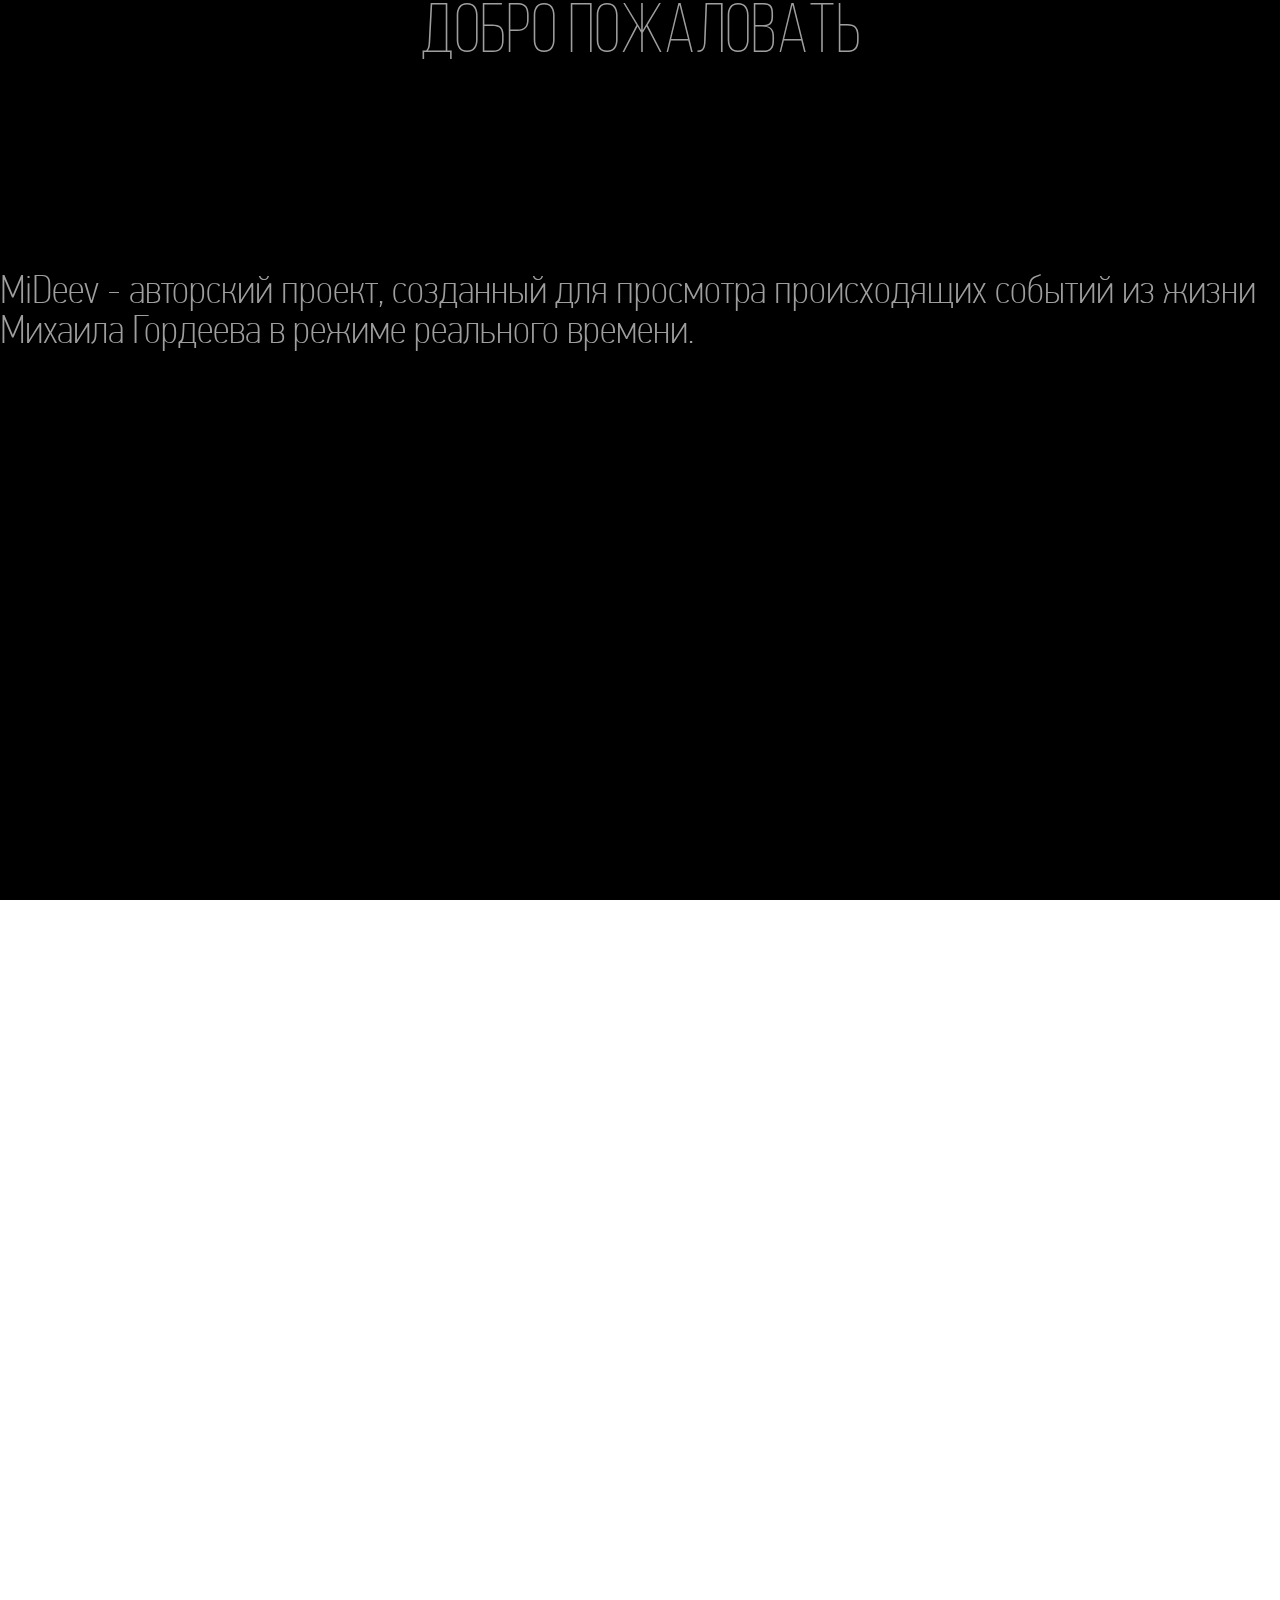
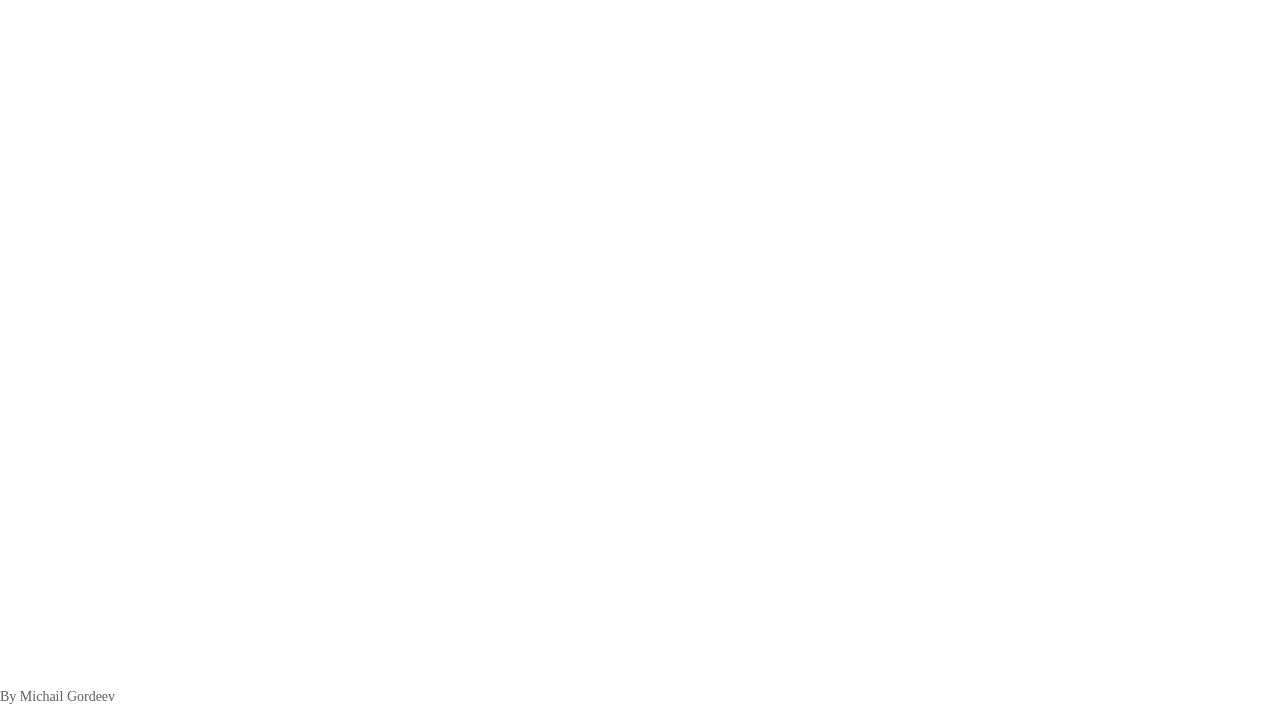
<file: index.html>
<!DOCTYPE html>
<html lang="en">

<head>
    <meta charset="UTF-8">
    <meta name="viewport" content="width=device-width, initial-scale=1.0">
    <title>MiDeev</title>
    <meta property="og:site_name" content="MiDeev - сайт о созерцании и познании истинности души Михаила Гордеева.">
    <meta property="article:author" content="https://github.com/MiDeev">
    <meta name="description"
        content="Здесь Вы сможете ознакомиться с жизненным путём и самопознанием автора данного сайта - Михаила Гордеева.">
    <meta property="og:title" content="MiDeev - сайт о жизни автора.">
    <meta property="og:type" content="website">
    <meta property="og:image" content="https://raw.githubusercontent.com/MiDeev/Mideev-ru/gh-pages/MiDeevPre.png">
    <meta property="og:image:secure_url"
        content="https://raw.githubusercontent.com/MiDeev/Mideev-ru/gh-pages/MiDeevPre.png">
    <meta property="og:url" content="https://mideev.ru/">
    <meta property="og:description"
        content="Здесь Вы сможете ознакомиться с жизненным путём и самопознанием автора данного сайта - Михаила Гордеева.">
    <meta property="url" content="https://mideev.ru/">
    <meta property="name" content="MiDeev - сайт о жизни автора.">
    <meta property="description"
        content="Здесь Вы сможете ознакомиться с жизненным путём и самопознанием автора данного сайта - Михаила Гордеева.">
    <meta property="image" content="https://raw.githubusercontent.com/MiDeev/Mideev-ru/gh-pages/MiDeevPre.png">
    <meta itemprop="url" content="https://mideev.ru/">
    <meta itemprop="name" content="MiDeev - сайт о жизни автора.">
    <meta itemprop="description"
        content="Здесь Вы сможете ознакомиться с жизненным путём и самопознанием автора данного сайта - Михаила Гордеева.">
    <meta itemprop="image" content="https://raw.githubusercontent.com/MiDeev/Mideev-ru/gh-pages/MiDeevPre.png">
    <link rel="icon" href="logo.png">
    <link rel="stylesheet" href="css/bg.css">
    <link rel="stylesheet" href="css/style.css">
</head>

<body>
    <div class="trabl">
        <p class="welcome">Добро пожаловать</p>
    </div>
    <div class="backr"></div>
    <div class="dis">
        <p class="discript-p">MiDeev - авторский проект, созданный для просмотра происходящих событий из жизни Михаила
            Гордеева в режиме реального времени.</p>
    </div>
    <div class="diss">
        <p class="discript-m">MiDeev - авторский проект,<br> созданный<br> для<br> просмотра<br> происходящих событий
            <br>из<br> жизни<br> Михаила Гордеева<br> в режиме<br> реального времени.</p>
    </div>
    <div class="pad">By Michail Gordeev</div>
</body>

</html>
</file>
<file: css/bg.css>
* {
    padding: 0;
    margin: 0;
    border: 0;
    user-select: none;
}

*, *:before, *:after {
    -moz-box-sizing: border-box;
    -webkit-box-sizing: border-box;
    box-sizing: border-box;
}

:focus, :active {
    outline: none
}

a:focus, a:active {
    outline: none
}

nav, footer, header, aside {
    display: block
}

html, body {
    height: 100%;
    width: 100%;
    font-size: 100%;
    line-height: 1;
    font-size: 14px;
    -ms-text-size-adjust: 100%;
    -moz-text-size-adjust: 100%;
    -webkit-text-size-adjust: 100%;
}

input, button, textarea {
    font-family: inherit
}

input::-ms-clear {
    display: none
}

button {
    cursor: pointer
}

button::-moz-focus-inner {
    padding: 0;
    border: 0
}

a, a:visited {
    text-decoration: none
}

a:hover {
    text-decoration: none
}

ul li {
    list-style: none
}

img {
    vertical-align: top
}

h1, h2, h3, h4, h5, h6 {
    font-size: inherit;
    font-weight: 400
}

::-webkit-scrollbar-track {
    background-color: #000000;
}

::-webkit-scrollbar-thumb {
    -webkit-border-radius: 0px;
    border-radius: 7px;
    background-color: #b6b6b6;
}

::-webkit-scrollbar-thumb:hover {
    background-color: #ffffff;
}

::-webkit-scrollbar-thumb:active {
    background-color: rgb(255, 255, 255);
}

::-webkit-scrollbar {
    width: 5px;
    display: inline;
    float: left;
}

.backr {
    height: 100%;
    width: 100%;
    left: 0%;
    top: 0px;
    position: fixed;
    z-index: -1;
    background: black;
    background-size: 100% 200%;
}
</file>
<file: css/style.css>
@font-face {
    font-family: "BebasLight";
    src: url("../fonts/BebasLight.otf");
    font-weight: normal;
    font-style: normal;
}

@font-face {
    font-family: "Conda";
    src: url("../fonts/Conda.ttf");
    font-weight: normal;
    font-style: normal;
}

.pad {
    cursor: pointer;
    color: rgb(95, 95, 95);
    margin-top: 5000px;
    display: inline-block;
    position: relative;
}

.trabl {
    display: flex;
    justify-content: center;
    cursor: pointer;
}

.welcome {
    color: rgb(158, 158, 158);
    animation: 1.5s ease;
    font-family: BebasLight;
    display: inline;
    justify-content: center;
    position: relative;
    z-index: 1;
    animation-name: rotation;
    font-size: 70px;
    transition: color 1s, letter-spacing 2s;
    text-align: center;
}

.dis {
    margin-top: 200px;
    display: flex;
    justify-content: center;
}

.discript-p {
    color: rgb(158, 158, 158);
    font-family: Conda;
    display: inline;
    z-index: 1;
    font-size: 40px;
    user-select: none;
    transition: color 1s;
}

.discript-p:hover {
    color: #ffffff;
    transition: 2s;
    cursor: not-allowed;
}

.welcome:hover {
    color: #ffffff;
    transition: 2s;
    cursor: default;
    letter-spacing: 20px;
    cursor: not-allowed;
}

@media only screen and (max-width: 700px) {
    .discript-p {
        display: none;
    }
    .diss {
        margin-top: 200px;
        display: flex;
        justify-content: center;
    }
    .discript-m {
        color: rgb(158, 158, 158);
        font-family: Conda;
        display: inline;
        z-index: 1;
        font-size: 56px;
        user-select: none;
        transition: color 1s;
        text-align: center;
    }
    .discript-m:hover {
        color: #ffffff;
        transition: 2s;
        cursor: not-allowed;
    }
    .welcome {
        font-size: 60px;
    }
}
</file>
